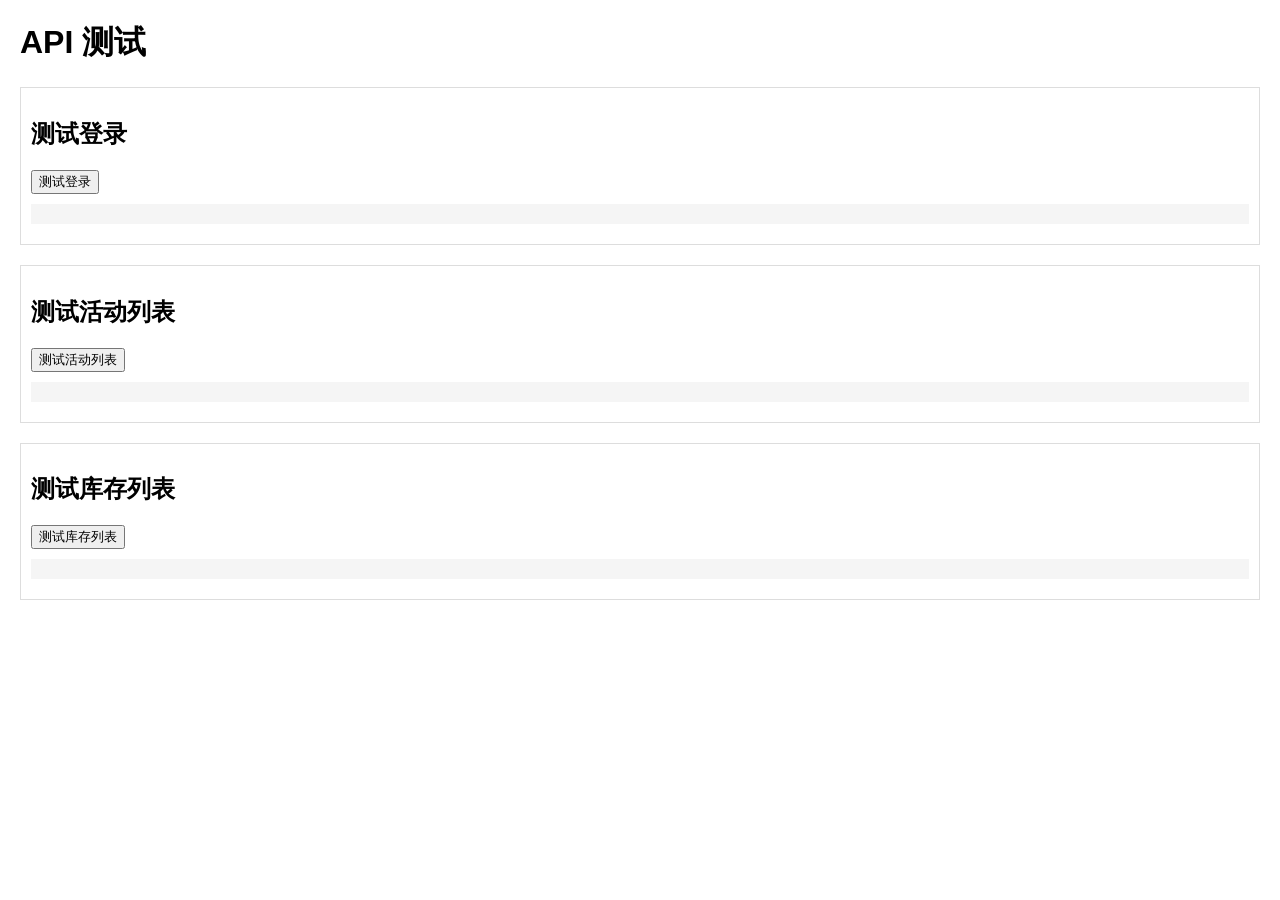
<file: spring-seckill/test-api.html>
<!DOCTYPE html>
<html lang="zh-CN">
<head>
    <meta charset="UTF-8">
    <meta name="viewport" content="width=device-width, initial-scale=1.0">
    <title>API 测试</title>
    <style>
        body { font-family: Arial, sans-serif; margin: 20px; }
        .test-section { margin: 20px 0; padding: 10px; border: 1px solid #ddd; }
        .result { margin: 10px 0; padding: 10px; background: #f5f5f5; }
        pre { white-space: pre-wrap; }
    </style>
</head>
<body>
    <h1>API 测试</h1>
    
    <div class="test-section">
        <h2>测试登录</h2>
        <button onclick="testLogin()">测试登录</button>
        <div class="result" id="loginResult"></div>
    </div>
    
    <div class="test-section">
        <h2>测试活动列表</h2>
        <button onclick="testActivities()">测试活动列表</button>
        <div class="result" id="activitiesResult"></div>
    </div>
    
    <div class="test-section">
        <h2>测试库存列表</h2>
        <button onclick="testStock()">测试库存列表</button>
        <div class="result" id="stockResult"></div>
    </div>
    
    <script>
        const API_BASE = window.location.protocol + '//' + window.location.host + '/api';
        let token = '';
        
        async function testLogin() {
            const resultDiv = document.getElementById('loginResult');
            resultDiv.innerHTML = '测试中...';
            
            try {
                const response = await fetch(`${API_BASE}/auth/login`, {
                    method: 'POST',
                    headers: {
                        'Content-Type': 'application/json'
                    },
                    body: JSON.stringify({
                        username: 'admin',
                        password: 'Admin123!@#',
                        captchaId: 'test',
                        captchaCode: '1234'
                    })
                });
                
                const data = await response.json();
                resultDiv.innerHTML = `<pre>${JSON.stringify(data, null, 2)}</pre>`;
                
                if (data.code === 0 && data.token) {
                    token = data.token;
                    localStorage.setItem('auth_token', token);
                    localStorage.setItem('user_info', JSON.stringify(data.user));
                }
            } catch (error) {
                resultDiv.innerHTML = `<pre>错误: ${error.message}</pre>`;
            }
        }
        
        async function testActivities() {
            const resultDiv = document.getElementById('activitiesResult');
            resultDiv.innerHTML = '测试中...';
            
            try {
                const response = await fetch(`${API_BASE}/activities`, {
                    headers: {
                        'Authorization': token
                    }
                });
                
                const data = await response.json();
                resultDiv.innerHTML = `<pre>${JSON.stringify(data, null, 2)}</pre>`;
            } catch (error) {
                resultDiv.innerHTML = `<pre>错误: ${error.message}</pre>`;
            }
        }
        
        async function testStock() {
            const resultDiv = document.getElementById('stockResult');
            resultDiv.innerHTML = '测试中...';
            
            try {
                const response = await fetch(`${API_BASE}/stock/products`, {
                    headers: {
                        'Authorization': token
                    }
                });
                
                const data = await response.json();
                resultDiv.innerHTML = `<pre>${JSON.stringify(data, null, 2)}</pre>`;
            } catch (error) {
                resultDiv.innerHTML = `<pre>错误: ${error.message}</pre>`;
            }
        }
        
        // 页面加载时检查是否有 token
        window.onload = function() {
            token = localStorage.getItem('auth_token') || '';
        };
    </script>
</body>
</html>
</file>
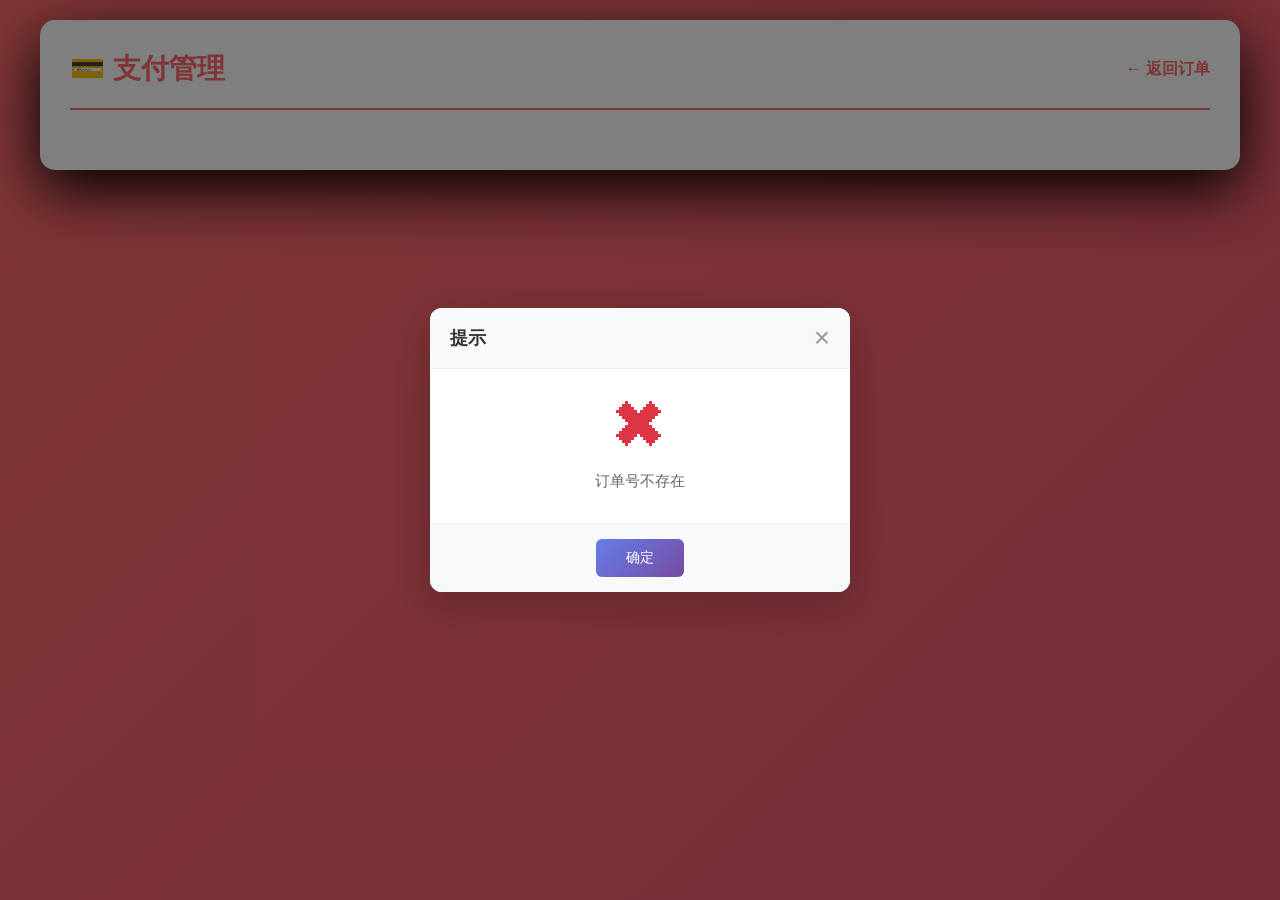
<file: spring-seckill/src/main/resources/static/payment.html>
<!DOCTYPE html>
<html lang="zh-CN">
<head>
    <meta charset="UTF-8">
    <meta name="viewport" content="width=device-width, initial-scale=1.0">
    <title>支付管理 - 秒杀系统</title>
    <style>
        * {
            margin: 0;
            padding: 0;
            box-sizing: border-box;
        }

        body {
            font-family: 'PingFang SC', 'Helvetica Neue', Arial, sans-serif;
            background: linear-gradient(135deg, #ff6b6b, #ee5a6f);
            min-height: 100vh;
            padding: 20px;
        }

        .container {
            max-width: 1200px;
            margin: 0 auto;
            background: white;
            border-radius: 15px;
            box-shadow: 0 20px 60px rgba(0, 0, 0.3);
            padding: 30px;
        }

        .header {
            display: flex;
            justify-content: space-between;
            align-items: center;
            margin-bottom: 30px;
            padding-bottom: 20px;
            border-bottom: 2px solid #ff6b6b;
        }

        .header h1 {
            color: #ff6b6b;
            font-size: 28px;
            font-weight: bold;
        }

        .back-link {
            color: #ff6b6b;
            text-decoration: none;
            font-weight: bold;
            transition: all 0.3s;
        }

        .back-link:hover {
            color: #ee5a6f;
            transform: translateX(5px);
        }

        .payment-container {
            display: grid;
            grid-template-columns: 1fr 1fr;
            gap: 30px;
            margin-top: 30px;
        }

        .order-info {
            background: #f8f9fa;
            padding: 25px;
            border-radius: 10px;
        }

        .order-info h2 {
            color: #ff6b6b;
            margin-bottom: 20px;
            font-size: 20px;
        }

        .info-item {
            display: flex;
            justify-content: space-between;
            padding: 12px 0;
            border-bottom: 1px solid #e0e0e0;
        }

        .info-item:last-child {
            border-bottom: none;
        }

        .info-label {
            color: #666;
            font-weight: bold;
        }

        .info-value {
            color: #333;
            font-weight: bold;
        }

        .info-value.highlight {
            color: #ff6b6b;
            font-size: 24px;
        }

        .payment-methods {
            background: #f8f9fa;
            padding: 25px;
            border-radius: 10px;
        }

        .payment-methods h2 {
            color: #ff6b6b;
            margin-bottom: 20px;
            font-size: 20px;
        }

        .method-options {
            display: flex;
            flex-direction: column;
            gap: 15px;
        }

        .method-option {
            display: flex;
            align-items: center;
            padding: 15px;
            background: white;
            border: 2px solid #e0e0e0;
            border-radius: 8px;
            cursor: pointer;
            transition: all 0.3s;
        }

        .method-option:hover {
            border-color: #ff6b6b;
            background: #fff0f0;
        }

        .method-option.selected {
            border-color: #ff6b6b;
            background: #ffe8e8;
        }

        .method-option input[type="radio"] {
            margin-right: 15px;
            width: 20px;
            height: 20px;
            cursor: pointer;
        }

        .method-icon {
            font-size: 24px;
            margin-right: 15px;
        }

        .method-name {
            font-weight: bold;
            color: #333;
        }

        .method-desc {
            font-size: 12px;
            color: #999;
            margin-left: 10px;
        }

        .pay-button {
            width: 100%;
            padding: 15px;
            background: linear-gradient(135deg, #ff6b6b, #ee5a6f);
            color: white;
            border: none;
            border-radius: 10px;
            font-size: 18px;
            font-weight: bold;
            cursor: pointer;
            transition: all 0.3s;
            margin-top: 20px;
        }

        .pay-button:hover {
            transform: translateY(-3px);
            box-shadow: 0 10px 20px rgba(255, 107, 107, 0.4);
        }

        .pay-button:disabled {
            background: #ccc;
            cursor: not-allowed;
            transform: none;
        }

        .payment-history {
            margin-top: 40px;
        }

        .payment-history h2 {
            color: #ff6b6b;
            margin-bottom: 20px;
            font-size: 20px;
        }

        .history-table {
            width: 100%;
            border-collapse: collapse;
            background: white;
            border-radius: 10px;
            overflow: hidden;
            box-shadow: 0 5px 15px rgba(0, 0, 0.0.1);
        }

        .history-table thead {
            background: linear-gradient(135deg, #ff6b6b, #ee5a6f);
            color: white;
        }

        .history-table th {
            padding: 15px;
            text-align: left;
            font-weight: bold;
            font-size: 14px;
        }

        .history-table tbody tr {
            border-bottom: 1px solid #eee;
            transition: background 0.3s;
        }

        .history-table tbody tr:hover {
            background: #f8f9fa;
        }

        .history-table td {
            padding: 15px;
            font-size: 14px;
        }

        .status-badge {
            padding: 5px 12px;
            border-radius: 20px;
            font-size: 12px;
            font-weight: bold;
            display: inline-block;
        }

        .status-success {
            background: #d4edda;
            color: #155724;
        }

        .status-failed {
            background: #f8d7da;
            color: #721c24;
        }

        .status-pending {
            background: #fff3cd;
            color: #856404;
        }

        .status-refunded {
            background: #ffc107;
            color: #856404;
        }

        .loading {
            text-align: center;
            padding: 40px;
            font-size: 18px;
            color: #ff6b6b;
        }

        .loading::after {
            content: '...';
            animation: dots 1.5s steps(4, end) infinite;
        }

        @keyframes dots {
            0%, 20% { content: '.'; }
            40% { content: '..'; }
            60%, 100% { content: '...'; }
        }

        .empty-state {
            text-align: center;
            padding: 60px 20px;
            color: #666;
        }

        .empty-state h3 {
            font-size: 24px;
            margin-bottom: 15px;
            color: #333;
        }

        .empty-state p {
            font-size: 16px;
            color: #999;
        }

        .refund-btn {
            padding: 6px 15px;
            background: #ffc107;
            color: #856404;
            border: none;
            border-radius: 5px;
            cursor: pointer;
            font-size: 12px;
            font-weight: bold;
            transition: all 0.3s;
        }

        .refund-btn:hover {
            background: #e0a800;
        }

        @media (max-width: 768px) {
            .payment-container {
                grid-template-columns: 1fr;
            }
        }
    </style>
</head>
<body>
    <div class="container">
        <div class="header">
            <h1>💳 支付管理</h1>
            <a href="orders.html" class="back-link">← 返回订单</a>
        </div>

        <div class="loading" id="loading" style="display: none;">
            加载中
        </div>

        <div id="paymentContent" style="display: none;">
            <div class="payment-container">
                <div class="order-info">
                    <h2>订单信息</h2>
                    <div class="info-item">
                        <span class="info-label">订单号：</span>
                        <span class="info-value" id="orderId">-</span>
                    </div>
                    <div class="info-item">
                        <span class="info-label">商品：</span>
                        <span class="info-value" id="productName">-</span>
                    </div>
                    <div class="info-item">
                        <span class="info-label">数量：</span>
                        <span class="info-value" id="quantity">-</span>
                    </div>
                    <div class="info-item">
                        <span class="info-label">订单状态：</span>
                        <span class="info-value" id="orderStatus">-</span>
                    </div>
                    <div class="info-item">
                        <span class="info-label">创建时间：</span>
                        <span class="info-value" id="createdAt">-</span>
                    </div>
                    <div class="info-item">
                        <span class="info-label">支付金额：</span>
                        <span class="info-value highlight" id="totalAmount">-</span>
                    </div>
                </div>

                <div class="payment-methods">
                    <h2>选择支付方式</h2>
                    <div class="method-options">
                        <label class="method-option selected">
                            <input type="radio" name="paymentMethod" value="alipay" checked>
                            <span class="method-icon">🔵</span>
                            <span class="method-name">支付宝</span>
                            <span class="method-desc">推荐使用</span>
                        </label>
                        <label class="method-option">
                            <input type="radio" name="paymentMethod" value="wechat">
                            <span class="method-icon">🟢</span>
                            <span class="method-name">微信支付</span>
                            <span class="method-desc">快捷支付</span>
                        </label>
                        <label class="method-option">
                            <input type="radio" name="paymentMethod" value="bankcard">
                            <span class="method-icon">💳</span>
                            <span class="method-name">银行卡</span>
                            <span class="method-desc">支持各大银行</span>
                        </label>
                    </div>
                    <button class="pay-button" id="payButton" onclick="processPayment()">
                        立即支付
                    </button>
                </div>
            </div>

            <div class="payment-history">
                <h2>支付记录</h2>
                <div class="loading" id="historyLoading" style="display: none;">
                    加载中
                </div>
                <div class="empty-state" id="historyEmpty" style="display: none;">
                    <h3>暂无支付记录</h3>
                    <p>您还没有任何支付记录</p>
                </div>
                <table class="history-table" id="historyTable" style="display: none;">
                    <thead>
                        <tr>
                            <th>订单号</th>
                            <th>支付金额</th>
                            <th>支付方式</th>
                            <th>支付时间</th>
                            <th>状态</th>
                            <th>操作</th>
                        </tr>
                    </thead>
                    <tbody id="historyBody">
                    </tbody>
                </table>
            </div>
        </div>
    </div>

    <script src="modal.js"></script>
    <script>
        const API_BASE = window.location.protocol + '//' + window.location.host + '/api';
        let currentOrderId = null;

        function getToken() {
            return localStorage.getItem('token');
        }

        function formatAmount(amount) {
            return '¥' + parseFloat(amount).toFixed(2);
        }

        function formatDate(dateString) {
            if (!dateString) return '-';
            const date = new Date(dateString);
            return date.toLocaleString('zh-CN', {
                year: 'numeric',
                month: '2-digit',
                day: '2-digit',
                hour: '2-digit',
                minute: '2-digit'
            });
        }

        function getPaymentMethodName(method) {
            const methodMap = {
                'alipay': '支付宝',
                'wechat': '微信支付',
                'bankcard': '银行卡'
            };
            return methodMap[method] || method;
        }

        function getPaymentStatusBadge(status) {
            const statusMap = {
                'SUCCESS': { class: 'status-success', text: '支付成功' },
                'FAILED': { class: 'status-failed', text: '支付失败' },
                'PENDING': { class: 'status-pending', text: '待支付' },
                'REFUNDED': { class: 'status-refunded', text: '已退款' }
            };
            return statusMap[status] || { class: '', text: status };
        }

        function getOrderStatusText(status) {
            const statusMap = {
                'PENDING': '待支付',
                'PAID': '已支付',
                'SHIPPED': '已发货',
                'DELIVERED': '已送达',
                'CANCELLED': '已取消',
                'REFUNDED': '已退款'
            };
            return statusMap[status] || status;
        }

        async function loadOrder() {
            const urlParams = new URLSearchParams(window.location.search);
            currentOrderId = urlParams.get('orderId');
            
            if (!currentOrderId) {
                showError('订单号不存在');
                setTimeout(() => {
                    window.location.href = 'orders.html';
                }, 1500);
                return;
            }

            const token = getToken();
            if (!token) {
                window.location.href = 'login.html';
                return;
            }

            showLoading(true);
            try {
                const response = await fetch(`${API_BASE}/orders/${currentOrderId}`, {
                    headers: {
                        'Authorization': token
                    }
                });
                
                if (!response.ok) {
                    throw new Error('获取订单信息失败');
                }
                
                const order = await response.json();
                displayOrder(order);
                loadPaymentHistory();
                showLoading(false);
            } catch (error) {
                console.error('加载订单失败:', error);
                showLoading(false);
                showError('加载订单失败，请稍后重试');
            }
        }

        function displayOrder(order) {
            document.getElementById('orderId').textContent = order.orderId;
            document.getElementById('productName').textContent = order.items && order.items.length > 0 
                ? order.items[0].productName 
                : '-';
            document.getElementById('quantity').textContent = order.items && order.items.length > 0 
                ? order.items[0].quantity 
                : '-';
            document.getElementById('orderStatus').textContent = getOrderStatusText(order.status);
            document.getElementById('createdAt').textContent = formatDate(order.createdAt);
            document.getElementById('totalAmount').textContent = formatAmount(order.totalAmount);

            const payButton = document.getElementById('payButton');
            if (order.status !== 'PENDING') {
                payButton.disabled = true;
                payButton.textContent = '订单已' + getOrderStatusText(order.status);
            }
        }

        async function loadPaymentHistory() {
            const token = getToken();
            document.getElementById('historyLoading').style.display = 'block';
            
            try {
                const response = await fetch(`${API_BASE}/orders`, {
                    headers: {
                        'Authorization': token
                    }
                });
                
                if (!response.ok) {
                    throw new Error('获取支付记录失败');
                }
                
                const orders = await response.json();
                displayPaymentHistory(orders);
                document.getElementById('historyLoading').style.display = 'none';
            } catch (error) {
                console.error('加载支付记录失败:', error);
                document.getElementById('historyLoading').style.display = 'none';
            }
        }

        function displayPaymentHistory(orders) {
            const tbody = document.getElementById('historyBody');
            const table = document.getElementById('historyTable');
            const emptyState = document.getElementById('historyEmpty');
            
            const paidOrders = orders.filter(order => 
                order.status === 'PAID' || order.status === 'SHIPPED' || order.status === 'DELIVERED'
            );
            
            if (!paidOrders || paidOrders.length === 0) {
                tbody.innerHTML = '';
                table.style.display = 'none';
                emptyState.style.display = 'block';
                return;
            }
            
            table.style.display = 'table';
            emptyState.style.display = 'none';
            
            tbody.innerHTML = paidOrders.map(order => {
                const statusBadge = getPaymentStatusBadge('SUCCESS');
                const productName = order.items && order.items.length > 0 
                    ? order.items[0].productName 
                    : '-';
                
                return `
                    <tr>
                        <td style="font-family: monospace; font-weight: bold;">${order.orderId}</td>
                        <td style="font-weight: bold; color: #ff6b6b;">${formatAmount(order.totalAmount)}</td>
                        <td>支付宝</td>
                        <td>${formatDate(order.updatedAt)}</td>
                        <td><span class="status-badge ${statusBadge.class}">${statusBadge.text}</span></td>
                        <td>
                            <button class="refund-btn" onclick="refundPayment('${order.orderId}')">申请退款</button>
                        </td>
                    </tr>
                `;
            }).join('');
        }

        async function processPayment() {
            const token = getToken();
            const paymentMethod = document.querySelector('input[name="paymentMethod"]:checked').value;
            
            const payButton = document.getElementById('payButton');
            payButton.disabled = true;
            payButton.textContent = '支付中...';
            
            try {
                const response = await fetch(`${API_BASE}/payment/${currentOrderId}`, {
                    method: 'POST',
                    headers: {
                        'Authorization': token,
                        'Content-Type': 'application/json'
                    },
                    body: JSON.stringify({
                        paymentMethod: paymentMethod
                    })
                });
                
                const result = await response.json();
                
                if (result.success) {
                    showSuccess('支付成功！');
                    setTimeout(() => {
                        window.location.href = 'orders.html';
                    }, 1500);
                } else {
                    showError(result.message || '支付失败');
                    payButton.disabled = false;
                    payButton.textContent = '立即支付';
                }
            } catch (error) {
                console.error('支付失败:', error);
                showError('支付失败，请稍后重试');
                payButton.disabled = false;
                payButton.textContent = '立即支付';
            }
        }

        async function refundPayment(orderId) {
            showConfirm('确定要申请退款吗？', async function() {
                const token = getToken();
                try {
                    const response = await fetch(`${API_BASE}/payment/${orderId}/refund`, {
                        method: 'POST',
                        headers: {
                            'Authorization': token,
                            'Content-Type': 'application/json'
                        }
                    });
                    
                    const result = await response.json();
                    
                    if (result.success) {
                        showSuccess('退款申请已提交');
                        loadPaymentHistory();
                    } else {
                        showError(result.message || '退款申请失败');
                    }
                } catch (error) {
                    console.error('退款申请失败:', error);
                    showError('退款申请失败，请稍后重试');
                }
            });
        }

        function showLoading(show) {
            document.getElementById('loading').style.display = show ? 'block' : 'none';
            document.getElementById('paymentContent').style.display = show ? 'none' : 'block';
        }

        document.querySelectorAll('.method-option').forEach(option => {
            option.addEventListener('click', function() {
                document.querySelectorAll('.method-option').forEach(opt => {
                    opt.classList.remove('selected');
                });
                this.classList.add('selected');
                this.querySelector('input[type="radio"]').checked = true;
            });
        });

        loadOrder();
    </script>
</body>
</html>
</file>
